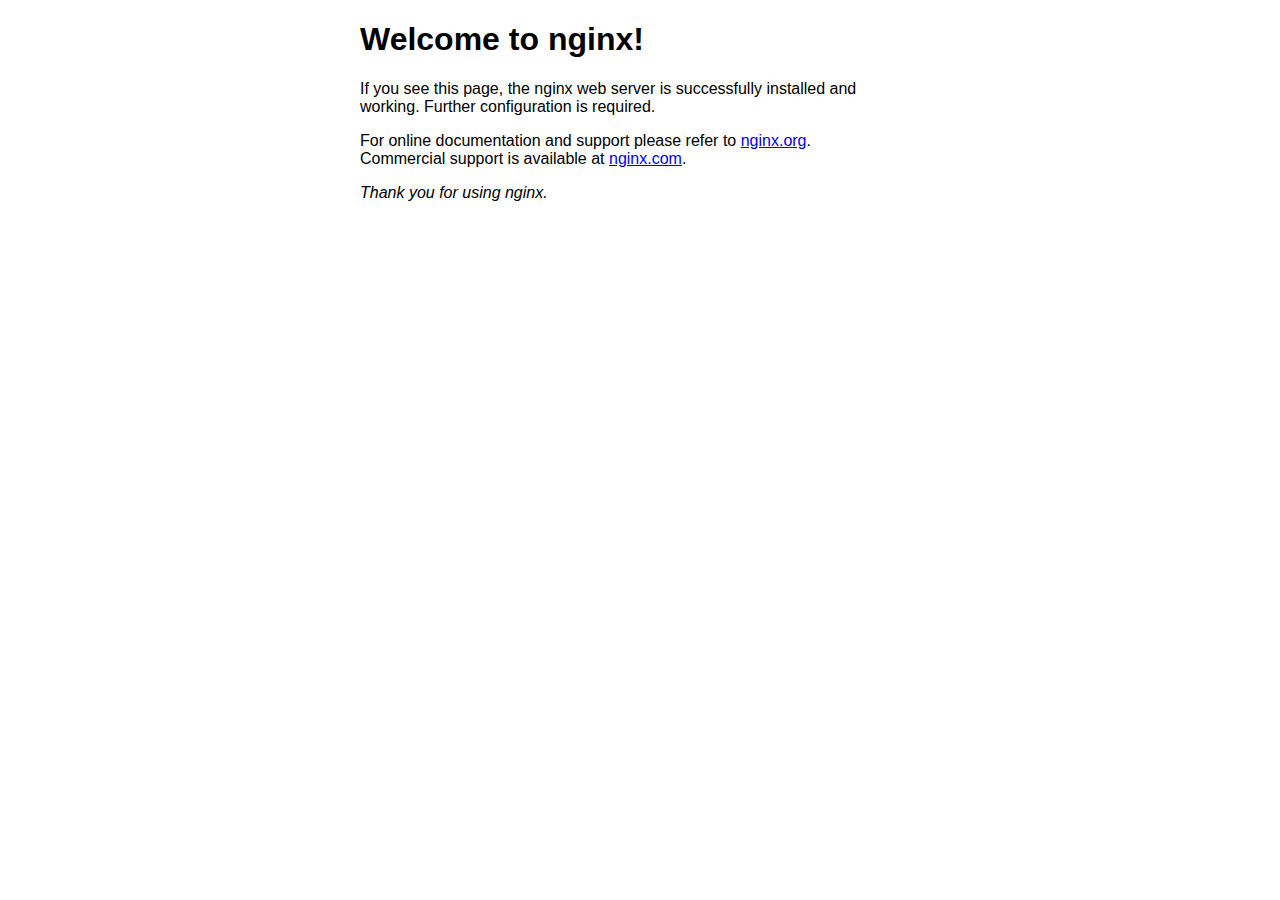
<file: nginx-1.12.2/html/index.html>
<!DOCTYPE html>
<html>
<head>
<title>Welcome to nginx!</title>
<style>
    body {
        width: 35em;
        margin: 0 auto;
        font-family: Tahoma, Verdana, Arial, sans-serif;
    }
</style>
</head>
<body>
<h1>Welcome to nginx!</h1>
<p>If you see this page, the nginx web server is successfully installed and
working. Further configuration is required.</p>

<p>For online documentation and support please refer to
<a href="http://nginx.org/">nginx.org</a>.<br/>
Commercial support is available at
<a href="http://nginx.com/">nginx.com</a>.</p>

<p><em>Thank you for using nginx.</em></p>
</body>
</html>
</file>
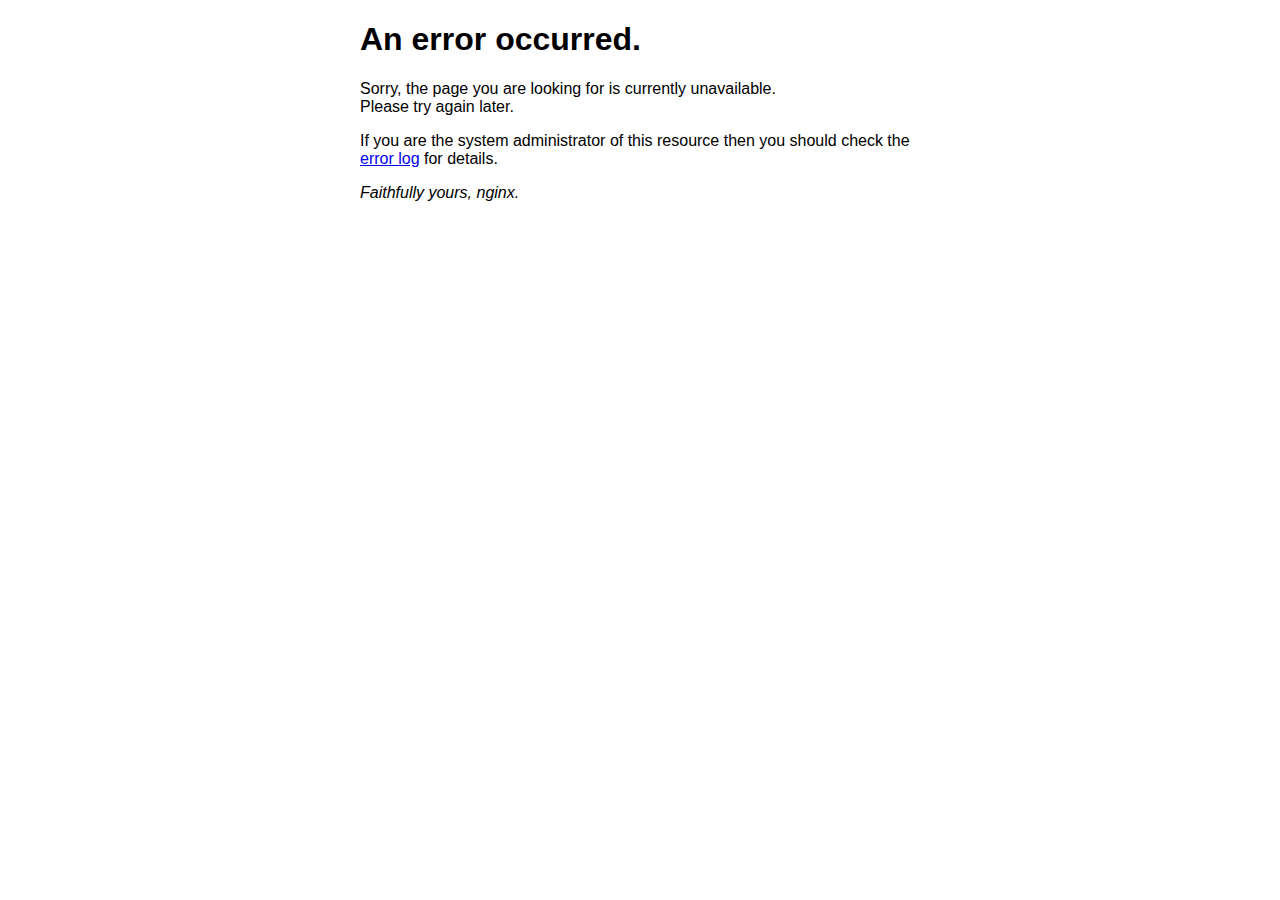
<file: nginx-1.12.2/html/50x.html>
<!DOCTYPE html>
<html>
<head>
<title>Error</title>
<style>
    body {
        width: 35em;
        margin: 0 auto;
        font-family: Tahoma, Verdana, Arial, sans-serif;
    }
</style>
</head>
<body>
<h1>An error occurred.</h1>
<p>Sorry, the page you are looking for is currently unavailable.<br/>
Please try again later.</p>
<p>If you are the system administrator of this resource then you should check
the <a href="http://nginx.org/r/error_log">error log</a> for details.</p>
<p><em>Faithfully yours, nginx.</em></p>
</body>
</html>
</file>
